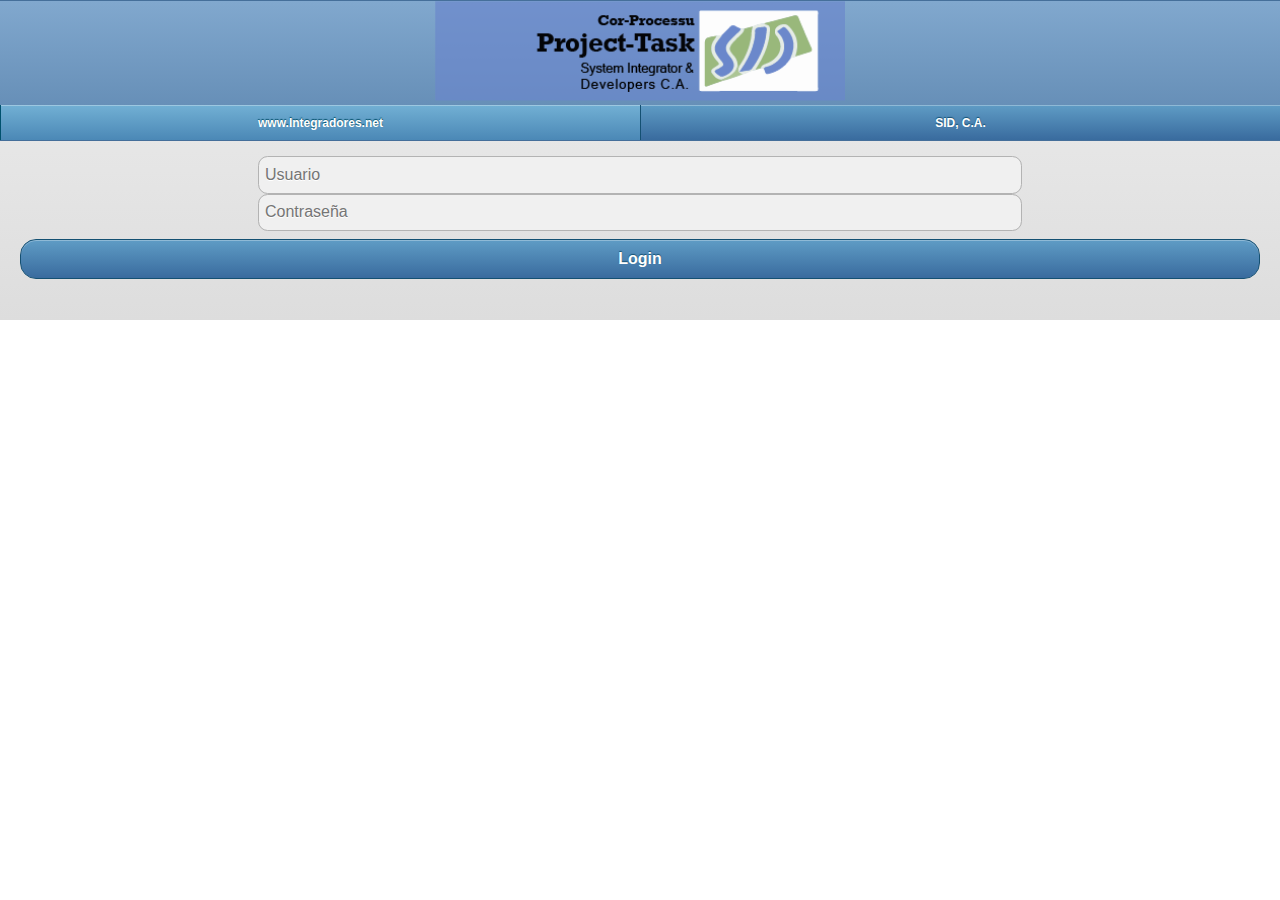
<file: index.html>
<!DOCTYPE HTML>
<html>
<head>
<meta charset="utf-8">
<title>Cor Processu Mobile</title>
<link href="ccs/jquery-mobile/jquery.mobile-1.0a3.min.css" rel="stylesheet" type="text/css">
<script src="ccs/jquery-mobile/jquery-1.5.min.js" type="text/javascript"></script>
<script src="ccs/jquery-mobile/interpretadorAjax.js" type="text/javascript"></script>
<script src="ccs/jquery-mobile/jquery.mobile-1.0a3.min.js" type="text/javascript"></script>
<script src="lib/funciones.js" type="text/javascript"></script>
</head>

<body>
<!-- Login -->
<div data-role="page" id="Login">
	<div data-role="header" align="center" data-theme="b">
		<!--<h1>Cor Processu Mobile</h1>-->
        <img src="images/SID_logo_Mobile.png" width="410" height="100"><div data-role="navbar" data-iconpos="top">
            <ul>
                <li data-theme="b"><a onClick="sid()" data-theme="b">www.Integradores.net</a></li>
                <li data-theme="b"><a onClick="sid()" data-theme="b">SID, C.A.</a></li>
             </ul>
        </div>
	</div>
  	<div data-role="content" align="center">
	  	<input type="text" name="login" id="login" value="" placeholder="Usuario"  />
      	<input type="password" name="password" id="password" value="" placeholder="Contraseña"/>
    	<a onClick="login()" data-role="button" data-theme="b">Login</a>
 	</div>
</div>
<!------- Login -->

<!-- Menu Principal -->
<div data-role="page" id="menu_principal">
	<div data-role="header" align="center" data-theme="b">
		<img src="images/SID_logo_Mobile.png" width="410" height="100">
        <div data-role="navbar" data-iconpos="top">
        	<ul>
            	<li><a onClick="sid()">SID, C.A.</a></li>
            	<li><a onClick="salir()">Salir</a></li>
         	</ul>
      	</div>
	</div>
	<div data-role="content">
    	<ul data-role="listview" data-split-icon="delete">
    	  <li data-role="list-divider" role="heading"><h3>Menú Principal</h3></li>
    	</ul>	
		<ul data-role="listview" id="opcionesMenu">
			<li><a onClick="redireccionar('ConsultaOSAbiertas.html')">Consulta Tareas</a></li>
            <!--<li><a onClick="redireccionar('IngresarOS.html')">Ingresar Tareas</a></li>-->
			<li><a onClick="redireccionar('ConsultaTimesheet.html')">TimeSheet</a></li>
            <li data-role="list-divider" role="heading"></li>
		</ul>		
	</div>
</div>
<!------- Menu Principal -->
</body>
</html>
</file>
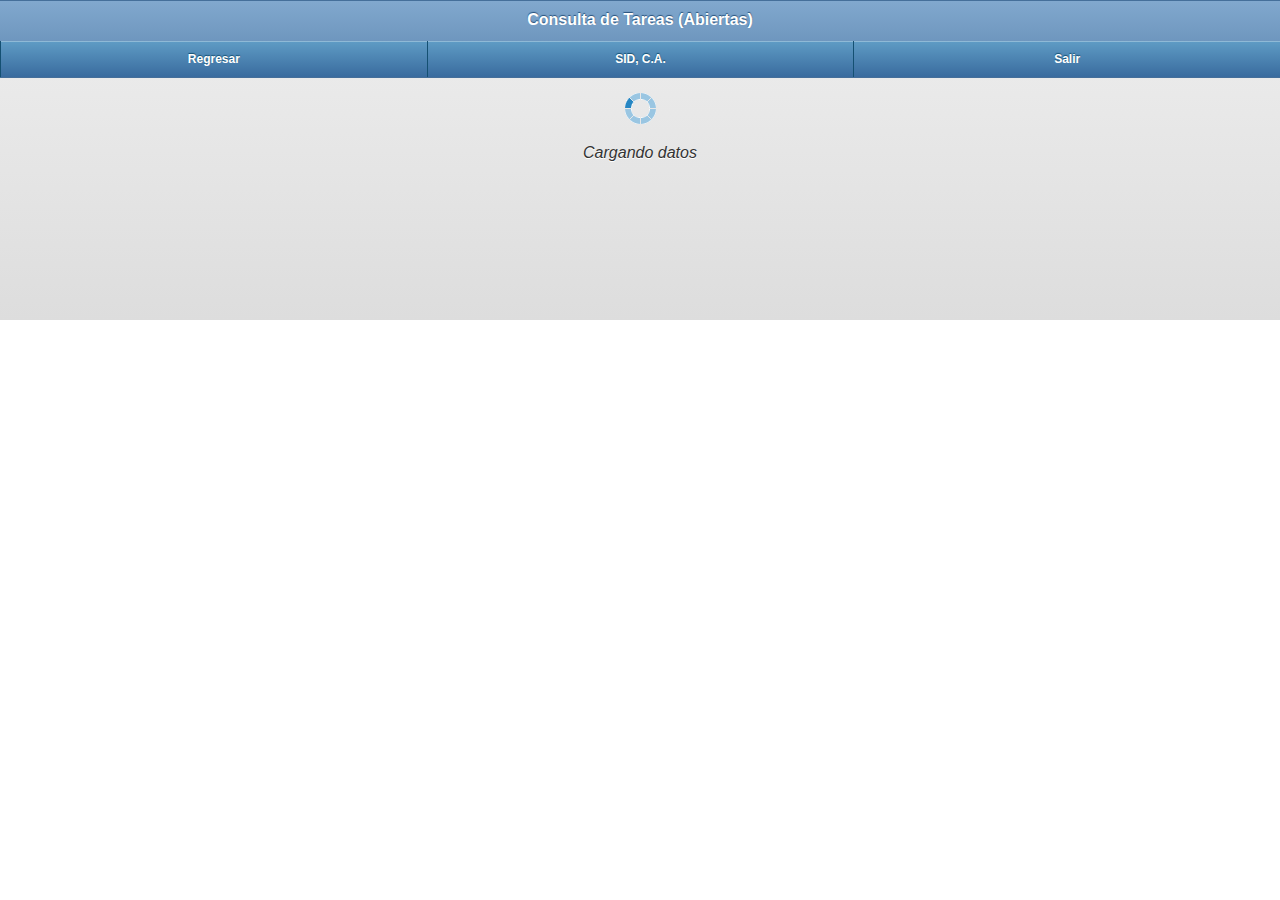
<file: ConsultaOSAbiertas.html>
<!DOCTYPE HTML>
<html>
<head>
<meta charset="utf-8">
<title>Cor Processu Mobile</title>
<link href="ccs/jquery-mobile/jquery.mobile-1.0a3.min.css" rel="stylesheet" type="text/css">
<script src="ccs/jquery-mobile/jquery-1.5.min.js" type="text/javascript"></script>
<script src="ccs/jquery-mobile/interpretadorAjax.js" type="text/javascript"></script>
<script src="ccs/jquery-mobile/jquery.mobile-1.0a3.min.js" type="text/javascript"></script>
<script src="lib/funciones.js" type="text/javascript"></script>
</head>

<body onLoad="cargarTareasAbiertas()">
<!-- Carga de datos -->
<div data-role="page" id="Login">
	<div data-role="header" data-theme="b">
		<h1>Consulta de Tareas (Abiertas)</h1>
        <div data-role="navbar" data-iconpos="top">
         <ul>
           	<li><a onClick="redireccionar('index.html\#menu_principal')">Regresar</a></li>
            <li><a onClick="sid()">SID, C.A.</a></li>
            <li><a onClick="salir()">Salir</a></li>
         </ul>
      </div>
	</div>
    <div data-role="content">
    	<center>
    		<img src="images/cargando.gif">	
	    	<p style="font-style:italic"> Cargando datos </p>
        </center>
    </div>
</div>
<!------- Carga de datos -->

<!-- Consulta O/S -->
<div data-role="page" id="consulta_os">
	<div data-role="header" data-theme="b">
		<h1>Consulta de Tareas (Abiertas)</h1>
        <div data-role="navbar" data-iconpos="top">
         <ul>
           	<li><a onClick="redireccionar('index.html\#menu_principal')">Regresar</a></li>
            <li><a onClick="sid()">SID, C.A.</a></li>
            <li><a onClick="salir()">Salir</a></li>
         </ul>
      </div>
	</div>
    <div data-role="content" id="listaOS">
      <div data-role="controlgroup"><a onClick="redireccionar('ConsultaOSHoy.html')" data-role="button" data-theme="b">Hoy</a><a onClick="redireccionar('ConsultaOSVencidas.html')" data-role="button" data-theme="b">Vencidas</a><a onClick="redireccionar('ConsultaOSAbiertas.html')" data-role="button" data-theme="b">Abiertas</a><a onClick="redireccionar('ConsultaOSCerradas.html')" data-role="button" data-theme="b">Cerradas</a></div>
	  <div id="tareas">
	  </div>
   </div>
</div>
<!------- Consulta O/S -->

</body>
</html>
</file>
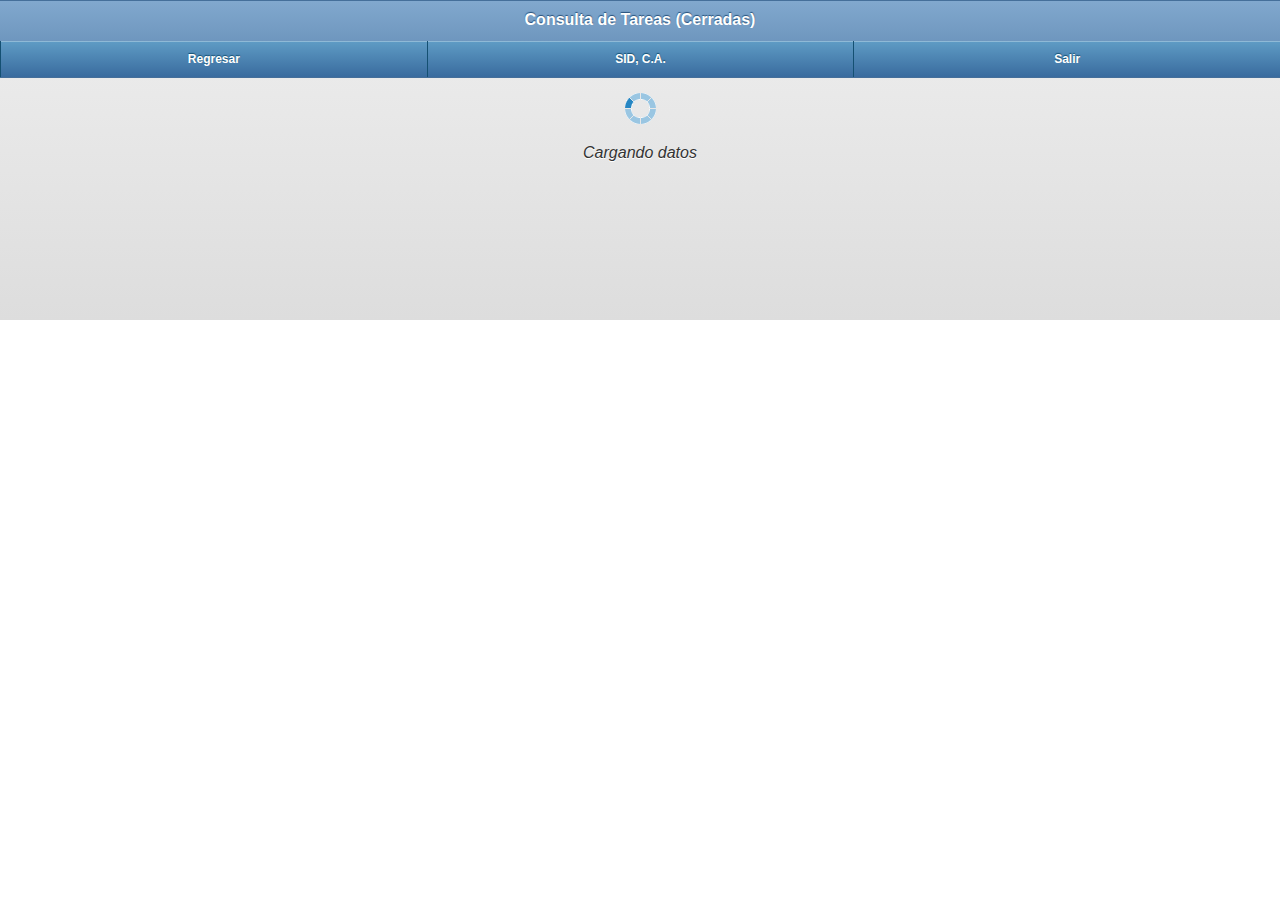
<file: ConsultaOSCerradas.html>
<!DOCTYPE HTML>
<html>
<head>
<meta charset="utf-8">
<title>Cor Processu Mobile</title>
<link href="ccs/jquery-mobile/jquery.mobile-1.0a3.min.css" rel="stylesheet" type="text/css">
<script src="ccs/jquery-mobile/jquery-1.5.min.js" type="text/javascript"></script>
<script src="ccs/jquery-mobile/interpretadorAjax.js" type="text/javascript"></script>
<script src="ccs/jquery-mobile/jquery.mobile-1.0a3.min.js" type="text/javascript"></script>
<script src="lib/funciones.js" type="text/javascript"></script>
</head>

<body onLoad="cargarTareasCerradas()">
<!-- Carga de datos -->
<div data-role="page" id="Login">
	<div data-role="header" data-theme="b">
		<h1>Consulta de Tareas (Cerradas)</h1>
        <div data-role="navbar" data-iconpos="top">
         <ul>
           	<li><a onClick="redireccionar('index.html\#menu_principal')">Regresar</a></li>
            <li><a onClick="sid()">SID, C.A.</a></li>
            <li><a onClick="salir()">Salir</a></li>
         </ul>
      </div>
	</div>
    <div data-role="content">
    	<center>
    		<img src="images/cargando.gif">	
	    	<p style="font-style:italic"> Cargando datos </p>
        </center>
    </div>
</div>
<!------- Carga de datos -->

<!-- Consulta O/S -->
<div data-role="page" id="consulta_os">
	<div data-role="header" data-theme="b">
		<h1>Consulta de Tareas (Cerradas)</h1>
        <div data-role="navbar" data-iconpos="top">
         <ul>
           	<li><a onClick="redireccionar('index.html\#menu_principal')">Regresar</a></li>
            <li><a onClick="sid()">SID, C.A.</a></li>
            <li><a onClick="salir()">Salir</a></li>
         </ul>
      </div>
	</div>
    <div data-role="content" id="listaOS">
      <div data-role="controlgroup"><a onClick="redireccionar('ConsultaOSHoy.html')" data-role="button" data-theme="b">Hoy</a><a onClick="redireccionar('ConsultaOSVencidas.html')" data-role="button" data-theme="b">Vencidas</a><a onClick="redireccionar('ConsultaOSAbiertas.html')" data-role="button" data-theme="b">Abiertas</a><a onClick="redireccionar('ConsultaOSCerradas.html')" data-role="button" data-theme="b">Cerradas</a></div>
	  <div id="tareas">
	  </div>
   </div>
</div>
<!------- Consulta O/S -->

</body>
</html>
</file>
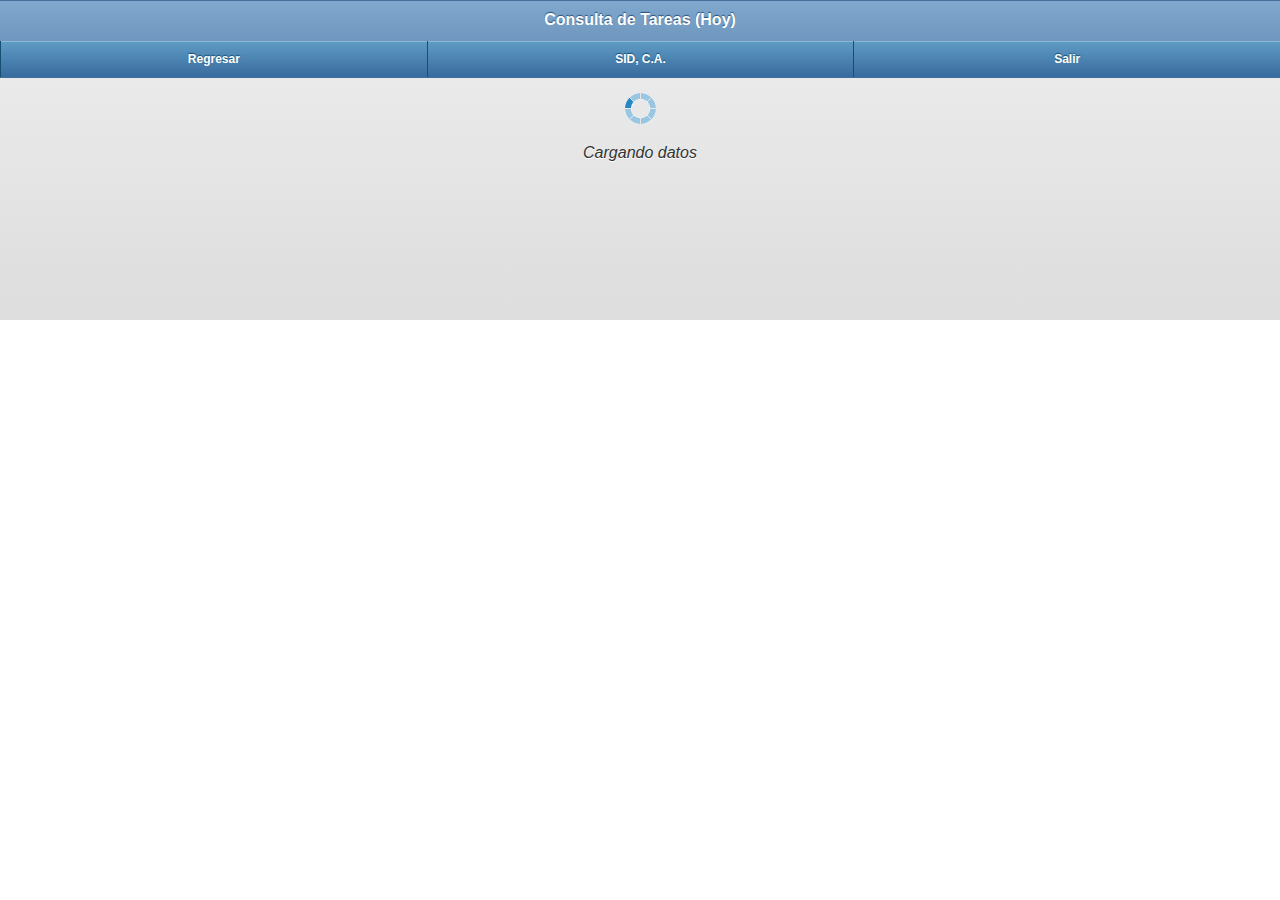
<file: ConsultaOSHoy.html>
<!DOCTYPE HTML>
<html>
<head>
<meta charset="utf-8">
<title>Cor Processu Mobile</title>
<link href="ccs/jquery-mobile/jquery.mobile-1.0a3.min.css" rel="stylesheet" type="text/css">
<script src="ccs/jquery-mobile/jquery-1.5.min.js" type="text/javascript"></script>
<script src="ccs/jquery-mobile/interpretadorAjax.js" type="text/javascript"></script>
<script src="ccs/jquery-mobile/jquery.mobile-1.0a3.min.js" type="text/javascript"></script>
<script src="lib/funciones.js" type="text/javascript"></script>
</head>

<body onLoad="cargarTareasHoy()">
<!-- Carga de datos -->
<div data-role="page" id="Login">
	<div data-role="header" data-theme="b">
		<h1>Consulta de Tareas (Hoy)</h1>
        <div data-role="navbar" data-iconpos="top">
         <ul>
           	<li><a onClick="redireccionar('index.html\#menu_principal')">Regresar</a></li>
            <li><a onClick="sid()">SID, C.A.</a></li>
            <li><a onClick="salir()">Salir</a></li>
         </ul>
      </div>
	</div>
    <div data-role="content">
    	<center>
    		<img src="images/cargando.gif">	
	    	<p style="font-style:italic"> Cargando datos </p>
        </center>
    </div>
</div>
<!------- Carga de datos -->

<!-- Consulta O/S -->
<div data-role="page" id="consulta_os">
	<div data-role="header" data-theme="b">
		<h1>Consulta de Tareas (Hoy)</h1>
        <div data-role="navbar" data-iconpos="top">
         <ul>
           	<li><a onClick="redireccionar('index.html\#menu_principal')">Regresar</a></li>
            <li><a onClick="sid()">SID, C.A.</a></li>
            <li><a onClick="salir()">Salir</a></li>
         </ul>
      </div>
	</div>
    <div data-role="content" id="listaOS">
      <div data-role="controlgroup"><a onClick="redireccionar('ConsultaOSHoy.html')" data-role="button" data-theme="b">Hoy</a><a onClick="redireccionar('ConsultaOSVencidas.html')" data-role="button" data-theme="b">Vencidas</a><a onClick="redireccionar('ConsultaOSAbiertas.html')" data-role="button" data-theme="b">Abiertas</a><a onClick="redireccionar('ConsultaOSCerradas.html')" data-role="button" data-theme="b">Cerradas</a></div>
	  <div id="tareas">
	  </div>
   </div>
</div>
<!------- Consulta O/S -->
</body>
</html>
</file>
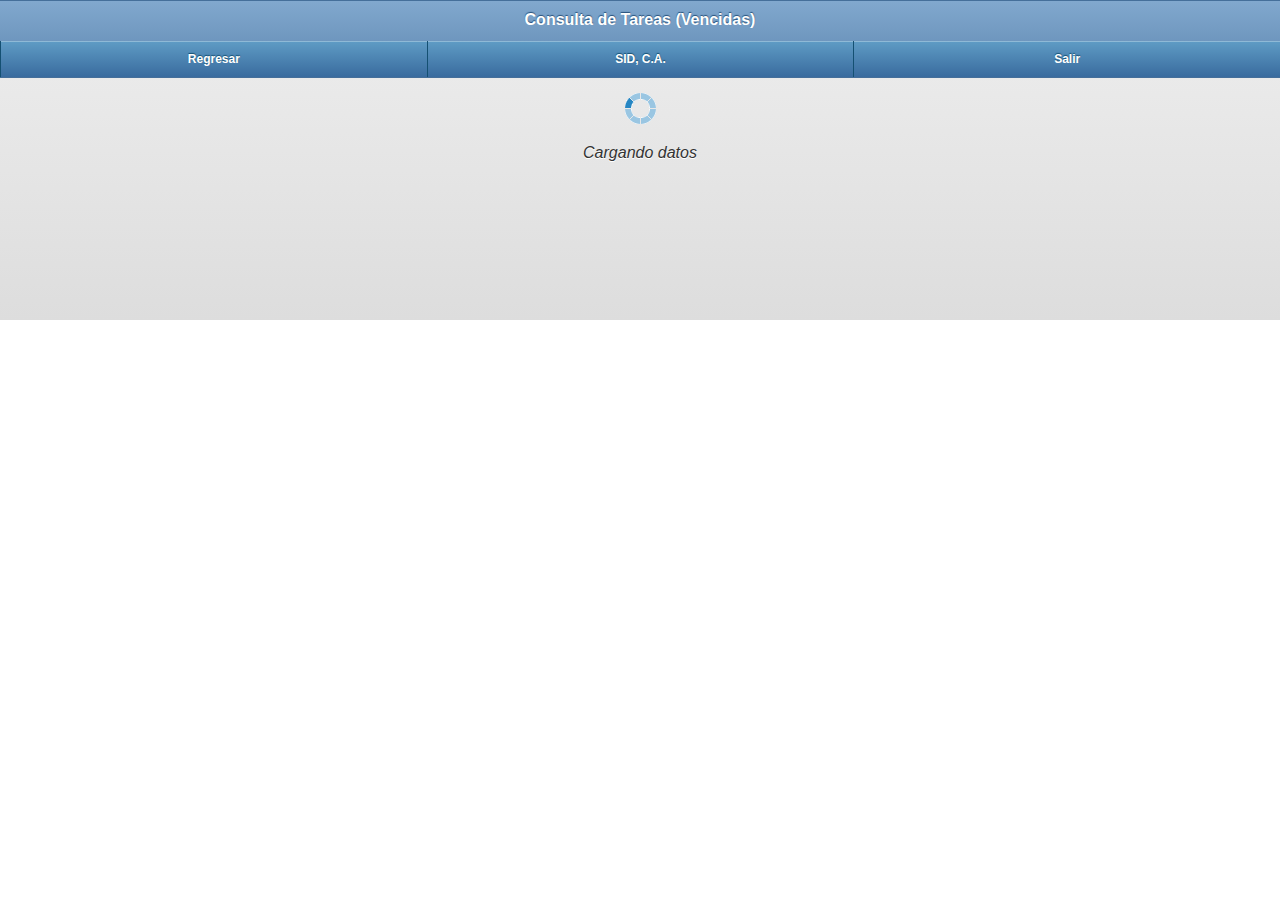
<file: ConsultaOSVencidas.html>
<!DOCTYPE HTML>
<html>
<head>
<meta charset="utf-8">
<title>Cor Processu Mobile</title>
<link href="ccs/jquery-mobile/jquery.mobile-1.0a3.min.css" rel="stylesheet" type="text/css">
<script src="ccs/jquery-mobile/jquery-1.5.min.js" type="text/javascript"></script>
<script src="ccs/jquery-mobile/interpretadorAjax.js" type="text/javascript"></script>
<script src="ccs/jquery-mobile/jquery.mobile-1.0a3.min.js" type="text/javascript"></script>
<script src="lib/funciones.js" type="text/javascript"></script>
</head>

<body onLoad="cargarTareasVencidas()">
<!-- Carga de datos -->
<div data-role="page" id="Login">
	<div data-role="header" data-theme="b">
		<h1>Consulta de Tareas (Vencidas)</h1>
        <div data-role="navbar" data-iconpos="top">
         <ul>
           	<li><a onClick="redireccionar('index.html\#menu_principal')">Regresar</a></li>
            <li><a onClick="sid()">SID, C.A.</a></li>
            <li><a onClick="salir()">Salir</a></li>
         </ul>
      </div>
	</div>
    <div data-role="content">
    	<center>
    		<img src="images/cargando.gif">	
	    	<p style="font-style:italic"> Cargando datos </p>
        </center>
    </div>
</div>
<!------- Carga de datos -->

<!-- Consulta O/S -->
<div data-role="page" id="consulta_os">
	<div data-role="header" data-theme="b">
		<h1>Consulta de Tareas (Vencidas)</h1>
        <div data-role="navbar" data-iconpos="top">
         <ul>
           	<li><a onClick="redireccionar('index.html\#menu_principal')">Regresar</a></li>
            <li><a onClick="sid()">SID, C.A.</a></li>
            <li><a onClick="salir()">Salir</a></li>
         </ul>
      </div>
	</div>
    <div data-role="content" id="listaOS">
      <div data-role="controlgroup"><a onClick="redireccionar('ConsultaOSHoy.html')" data-role="button" data-theme="b">Hoy</a><a onClick="redireccionar('ConsultaOSVencidas.html')" data-role="button" data-theme="b">Vencidas</a><a onClick="redireccionar('ConsultaOSAbiertas.html')" data-role="button" data-theme="b">Abiertas</a><a onClick="redireccionar('ConsultaOSCerradas.html')" data-role="button" data-theme="b">Cerradas</a></div>
	  <div id="tareas">
	  </div>
   </div>
</div>
<!------- Consulta O/S -->

</body>
</html>
</file>
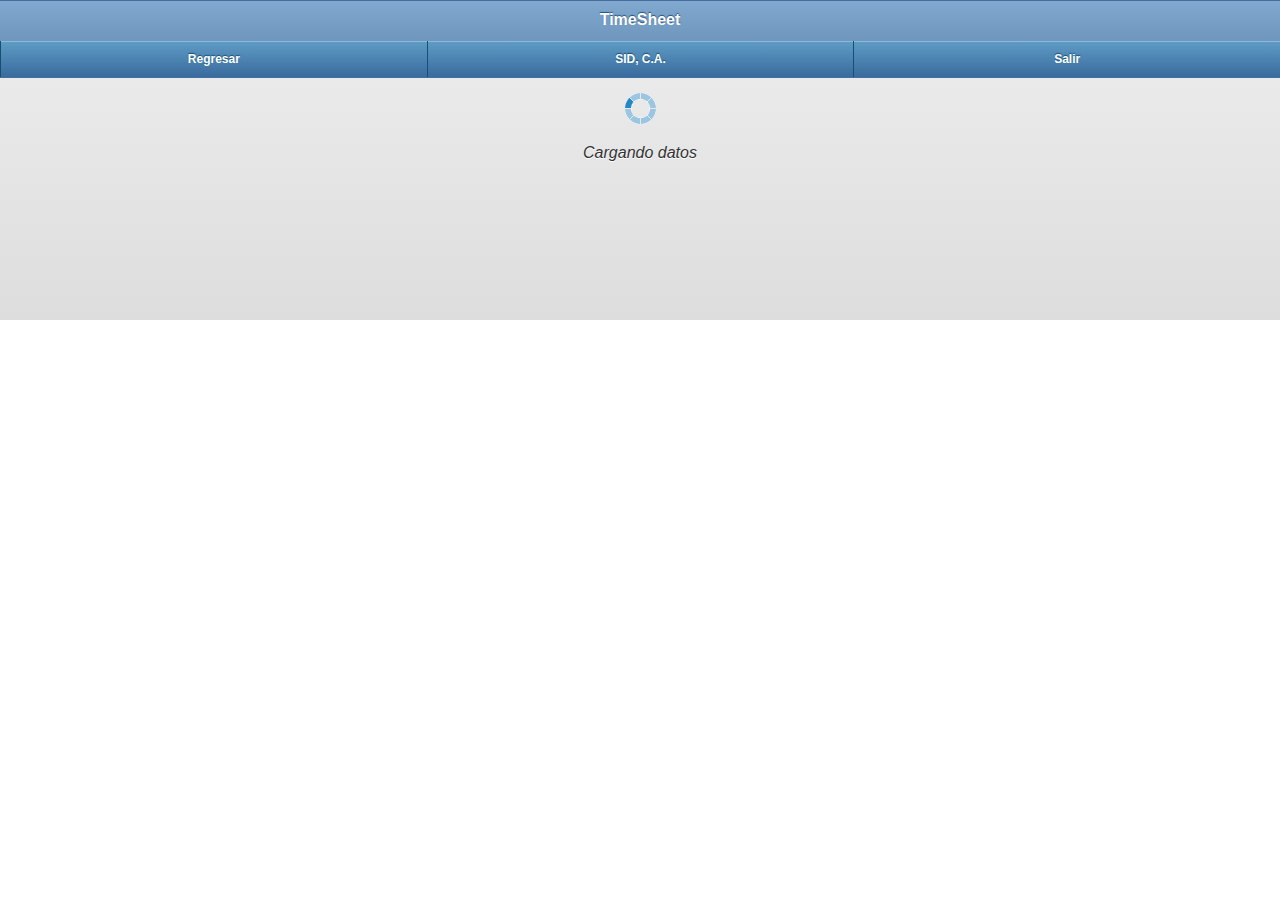
<file: ConsultaTimesheet.html>
<!DOCTYPE HTML>
<html>
<head>
<meta charset="utf-8">
<title>Cor Processu Mobile</title>
<link href="ccs/jquery-mobile/jquery.mobile-1.0a3.min.css" rel="stylesheet" type="text/css">
<script src="ccs/jquery-mobile/jquery-1.5.min.js" type="text/javascript"></script>
<script src="ccs/jquery-mobile/interpretadorAjax.js" type="text/javascript"></script>
<script src="ccs/jquery-mobile/jquery.mobile-1.0a3.min.js" type="text/javascript"></script>
<script src="lib/funciones.js" type="text/javascript"></script>
</head>

<body onLoad="cargarTareasTS()">
<!-- Carga de datos -->
<div data-role="page" id="Login">
	<div data-role="header" data-theme="b">
		<h1>TimeSheet</h1>
        <div data-role="navbar" data-iconpos="top">
         <ul>
           	<li><a onClick="redireccionar('index.html\#menu_principal')">Regresar</a></li>
            <li><a onClick="sid()">SID, C.A.</a></li>
            <li><a onClick="salir()">Salir</a></li>
         </ul>
      </div>
	</div>
    <div data-role="content">
    	<center>
    		<img src="images/cargando.gif">	
	    	<p style="font-style:italic"> Cargando datos </p>
        </center>
    </div>
</div>
<!------- Carga de datos -->

<!-- TimeSheet -->
<div data-role="page" id="timeSheet">
	<div data-role="header" data-theme="b">
		<h1>TimeSheet</h1>
        <div data-role="navbar" data-iconpos="top">
         <ul>
           	<li><a onClick="redireccionar('index.html\#menu_principal')">Regresar</a></li>
            <li><a onClick="sid()">SID, C.A.</a></li>
            <li><a onClick="salir()">Salir</a></li>
         </ul>
      </div>
	</div>
	<div data-role="content" id="Empresa" aling="center">	
		<div id="timesheet">
	    </div>
	</div>
</div>
<!------- TimeSheet -->

</body>
</html>
</file>
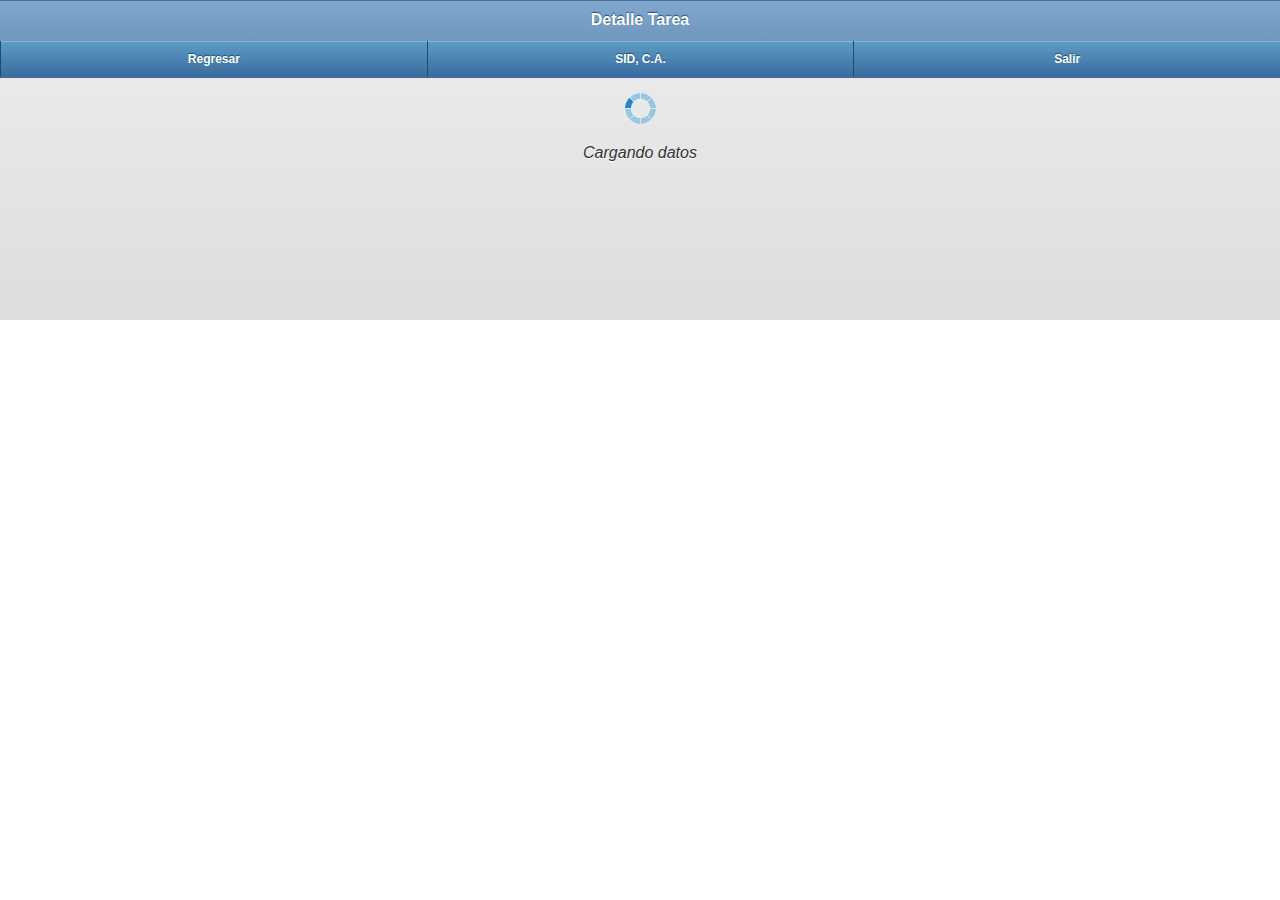
<file: DetalleTarea.html>
<!DOCTYPE HTML>
<html>
<head>
<meta charset="utf-8">
<title>Cor Processu Mobile</title>
<link href="ccs/jquery-mobile/jquery.mobile-1.0a3.min.css" rel="stylesheet" type="text/css">
<script src="ccs/jquery-mobile/jquery-1.5.min.js" type="text/javascript"></script>
<script src="ccs/jquery-mobile/interpretadorAjax.js" type="text/javascript"></script>
<script src="ccs/jquery-mobile/jquery.mobile-1.0a3.min.js" type="text/javascript"></script>
<script src="lib/funciones.js" type="text/javascript"></script>
</head>

<body onLoad="cargarDetallesTarea()">
<!-- Carga de datos -->
<div data-role="page" id="carga_datos">
	<div data-role="header" data-theme="b" id="headertarea1">
		<h1>Detalle Tarea</h1>
        <div data-role="navbar" data-iconpos="top">
         <ul>
           	<li><a onClick="redireccionar('ConsultaOSAbiertas.html')">Regresar</a></li>
            <li><a onClick="sid()">SID, C.A.</a></li>
            <li><a onClick="salir()">Salir</a></li>
         </ul>
      </div>
	</div>
    <div data-role="content">
    	<center>
    		<img src="images/cargando.gif">	
	    	<p style="font-style:italic"> Cargando datos </p>
        </center>
    </div>
</div>
<!------- Carga de datos -->

<!-- Detalle Tarea -->
<div data-role="page" id="detalle_tarea">
 <div data-role="header" data-theme="b" id="headertarea2">
	</div>
    <div data-role="navbar" data-iconpos="top">
         <ul>
           	<li><a onClick="redireccionar('ConsultaOSAbiertas.html')" data-theme="b">Regresar</a></li>
            <li><a onClick="sid()" data-theme="b">SID, C.A.</a></li>
            <li><a onClick="salir()" data-theme="b">Salir</a></li>
         </ul>
      </div>
  <div data-role="content" id="detalleTarea"> 
  </div>
</div>

<!------- Detalle Tarea -->
</body>
</html>
</file>
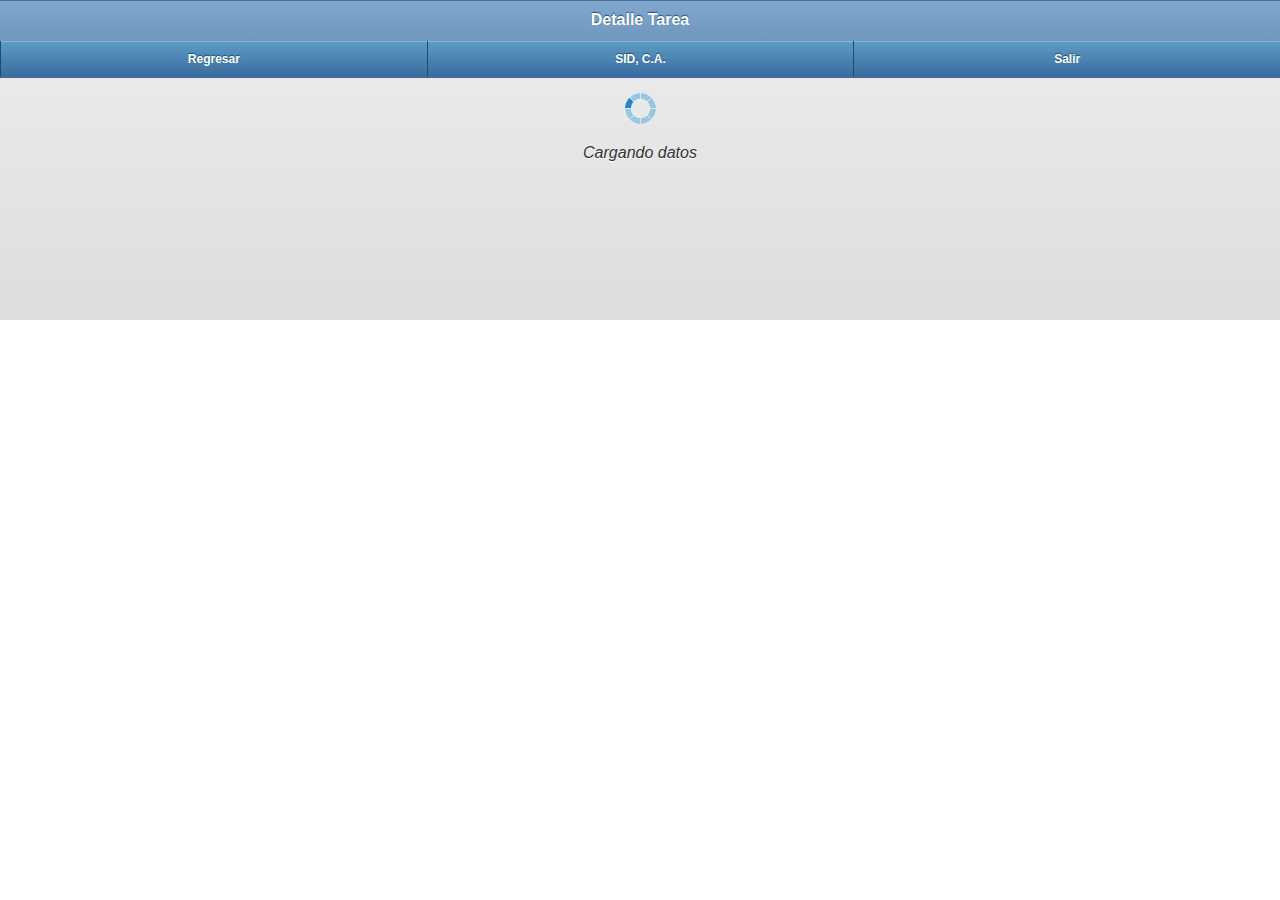
<file: DetalleTareaTS.html>
<!DOCTYPE HTML>
<html>
<head>
<meta charset="utf-8">
<title>Cor Processu Mobile</title>
<link href="ccs/jquery-mobile/jquery.mobile-1.0a3.min.css" rel="stylesheet" type="text/css">
<script src="ccs/jquery-mobile/jquery-1.5.min.js" type="text/javascript"></script>
<script src="ccs/jquery-mobile/interpretadorAjax.js" type="text/javascript"></script>
<script src="ccs/jquery-mobile/jquery.mobile-1.0a3.min.js" type="text/javascript"></script>
<script src="lib/funciones.js" type="text/javascript"></script>
</head>

<body onLoad="cargarDetallesTareaTS()">
<!-- Carga de datos -->
<div data-role="page" id="carga_datos">
	<div data-role="header" data-theme="b" id="headertarea1">
		<h1>Detalle Tarea</h1>
        <div data-role="navbar" data-iconpos="top">
         <ul>
           	<li><a onClick="redireccionar('ConsultaTimesheet.html')">Regresar</a></li>
            <li><a onClick="sid()">SID, C.A.</a></li>
            <li><a onClick="salir()">Salir</a></li>
         </ul>
      </div>
	</div>
    <div data-role="content">
    	<center>
    		<img src="images/cargando.gif">	
	    	<p style="font-style:italic"> Cargando datos </p>
        </center>
    </div>
</div>
<!------- Carga de datos -->

<!-- Detalle Tarea -->
<div data-role="page" id="detalle_tarea">
 <div data-role="header" data-theme="b" id="headertarea2">
	</div>
    <div data-role="navbar" data-iconpos="top">
         <ul>
           	<li><a onClick="redireccionar('ConsultaTimesheet.html')" data-theme="b">Regresar</a></li>
            <li><a onClick="sid()" data-theme="b">SID, C.A.</a></li>
            <li><a onClick="salir()" data-theme="b">Salir</a></li>
         </ul>
      </div>
  <div data-role="content" id="detalleTarea"> 
  </div>
</div>

<!------- Detalle Tarea -->
</body>
</html>
</file>
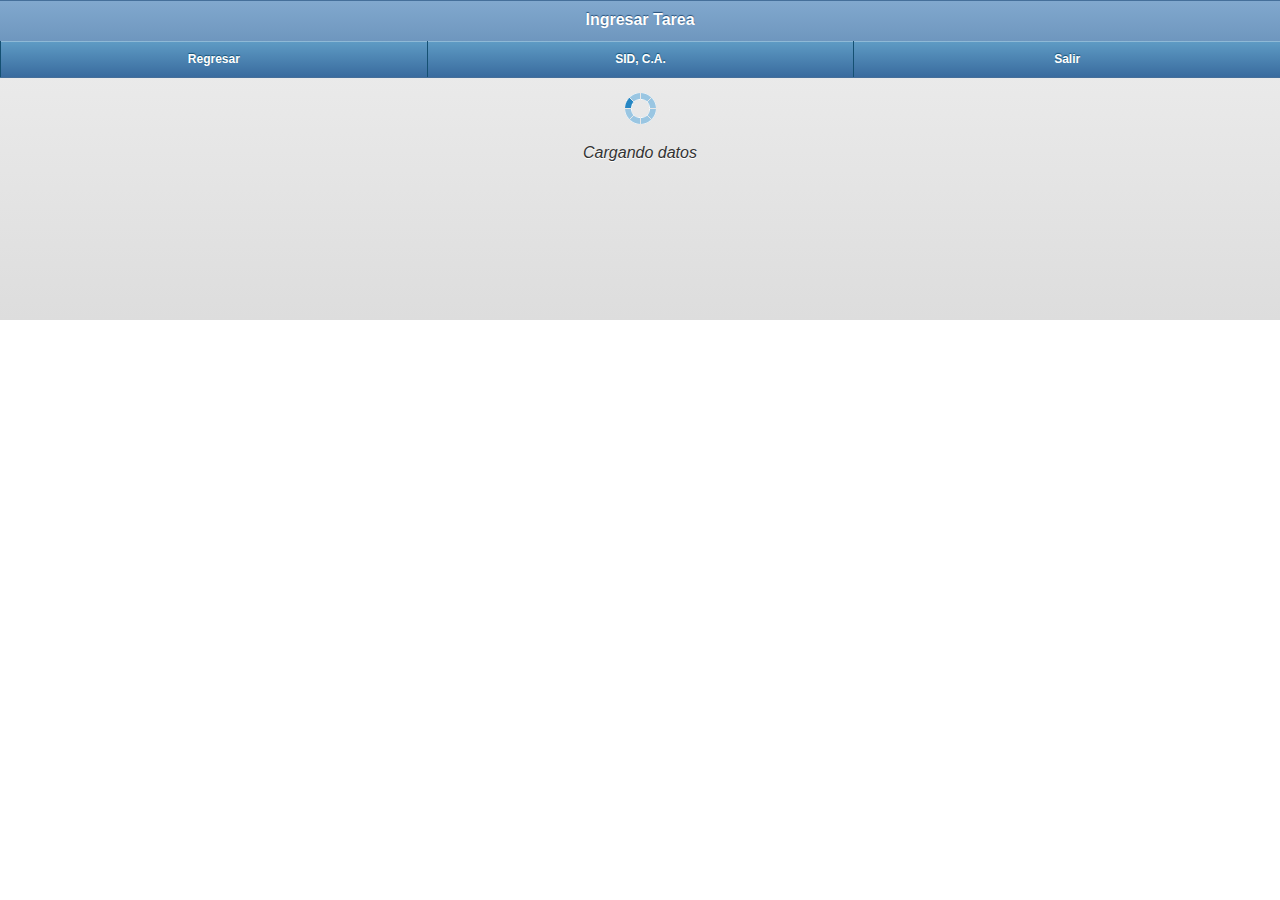
<file: IngresarOS.html>
<!DOCTYPE HTML>
<html>
<head>
<meta charset="utf-8">
<title>Cor Processu Mobile</title>
<link href="ccs/jquery-mobile/jquery.mobile-1.0a3.min.css" rel="stylesheet" type="text/css">
<script src="ccs/jquery-mobile/jquery-1.5.min.js" type="text/javascript"></script>
<script src="ccs/jquery-mobile/interpretadorAjax.js" type="text/javascript"></script>
<script src="ccs/jquery-mobile/jquery.mobile-1.0a3.min.js" type="text/javascript"></script>
<script src="lib/funciones.js" type="text/javascript"></script>
</head>

<body onLoad="preingresarTarea()">
<!-- Carga de datos -->
<div data-role="page" id="carga_datos">
	<div data-role="header" data-theme="b">
		<h1>Ingresar Tarea</h1>
        <div data-role="navbar" data-iconpos="top">
         <ul>
           	<li><a onClick="redireccionar('index.html\#menu_principal')">Regresar</a></li>
            <li><a onClick="sid()">SID, C.A.</a></li>
            <li><a onClick="salir()">Salir</a></li>
         </ul>
      </div>
	</div>
    <div data-role="content">
    	<center>
    		<img src="images/cargando.gif">	
	    	<p style="font-style:italic"> Cargando datos </p>
	    	<div data-role="fieldcontain">
    	  </div>
        </center>
    </div>
</div>
<!------- Carga de datos -->

<div data-role="page" id="ingresar_t">
	<div data-role="header" data-theme="b" id="headertarea2">
    	<h1>Ingresar Tarea</h1>
        <div data-role="navbar" data-iconpos="top">
         <ul>
           	<li><a onClick="redireccionar('index.html\#menu_principal')">Regresar</a></li>
            <li><a onClick="sid()">SID, C.A.</a></li>
            <li><a onClick="salir()">Salir</a></li>
         </ul>
      </div>
    </div>
  	<form id="frm_ingresar_Tarea">
		<div data-role="content" id="ingresarTarea">
        	<div id="ingresar_tarea">
            </div>
   	  	</div>
    </form>
</div>

</body>
</html>
</file>
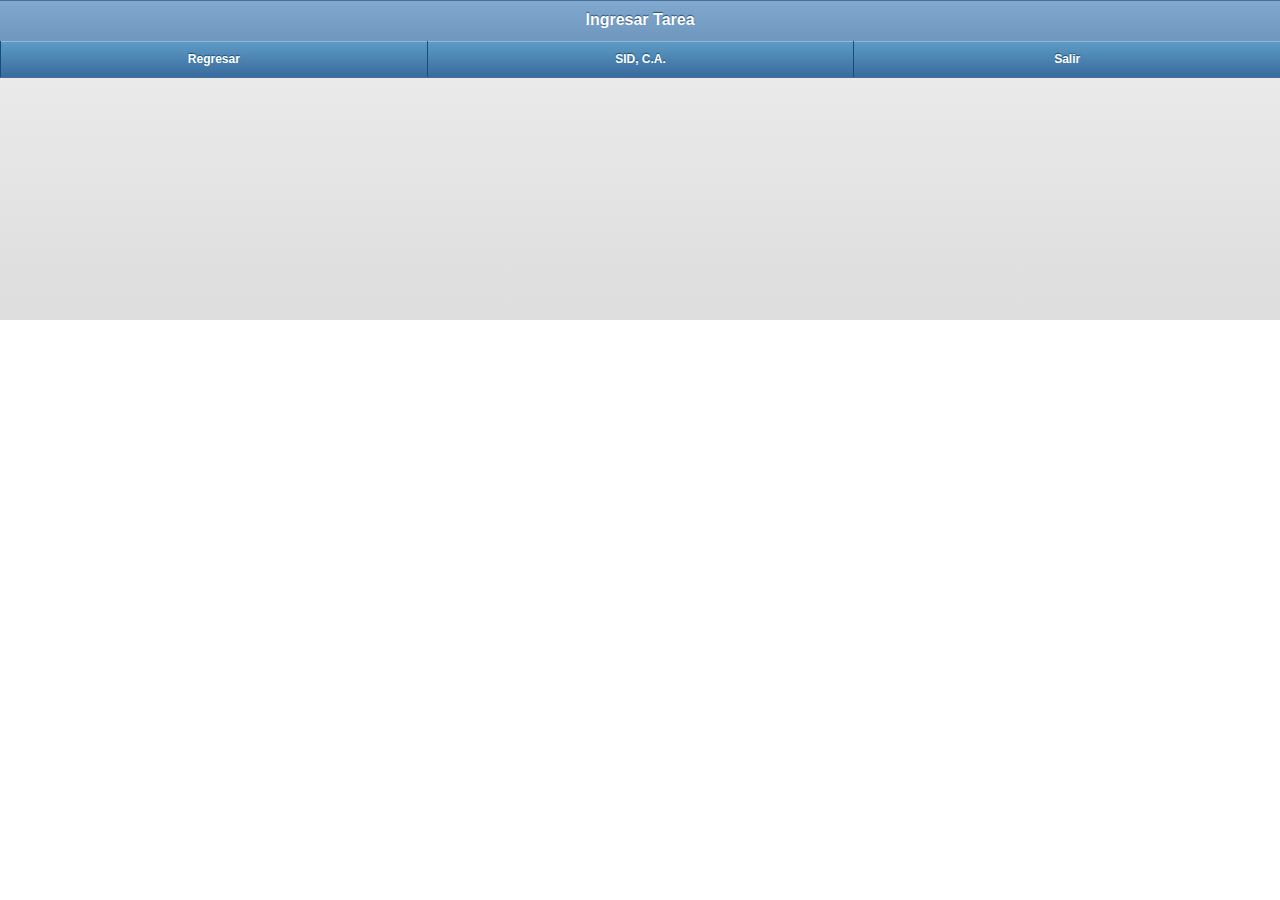
<file: IngresarOSContacto.html>
<!DOCTYPE HTML>
<html>
<head>
<meta charset="utf-8">
<title>Cor Processu Mobile</title>
<link href="ccs/jquery-mobile/jquery.mobile-1.0a3.min.css" rel="stylesheet" type="text/css">
<script src="ccs/jquery-mobile/jquery-1.5.min.js" type="text/javascript"></script>
<script src="ccs/jquery-mobile/interpretadorAjax.js" type="text/javascript"></script>
<script src="ccs/jquery-mobile/jquery.mobile-1.0a3.min.js" type="text/javascript"></script>
<script src="lib/funciones.js" type="text/javascript"></script>
</head>

<body onLoad="recargarCboContacto()">
<!-- Carga de datos -->
<div data-role="page" id="carga_datos">
	<div data-role="header" data-theme="b">
		<h1>Ingresar Tarea</h1>
        <div data-role="navbar" data-iconpos="top">
         <ul>
           	<li><a onClick="redireccionar('index.html\#menu_principal')">Regresar</a></li>
            <li><a onClick="sid()">SID, C.A.</a></li>
            <li><a onClick="salir()">Salir</a></li>
         </ul>
      </div>
	</div>
    <div data-role="content">
    	<center>
    		<img src="images/cargando.gif">	
	    	<p style="font-style:italic"> Cargando datos </p>
	    	<div data-role="fieldcontain">
    	  </div>
        </center>
    </div>
</div>
<!------- Carga de datos -->

<div data-role="page" id="ingresar_t">
	<div data-role="header" data-theme="b" id="headertarea2">
    	<h1>Ingresar Tarea</h1>
        <div data-role="navbar" data-iconpos="top">
         <ul>
           	<li><a onClick="redireccionar('index.html\#menu_principal')">Regresar</a></li>
            <li><a onClick="sid()">SID, C.A.</a></li>
            <li><a onClick="salir()">Salir</a></li>
         </ul>
      </div>
    </div>
  	<form id="frm_ingresar_Tarea">
		<div data-role="content" id="ingresarTarea">
        	<div id="ingresar_tarea">
            </div>
   	  	</div>
    </form>
</div>

</body>
</html>
</file>
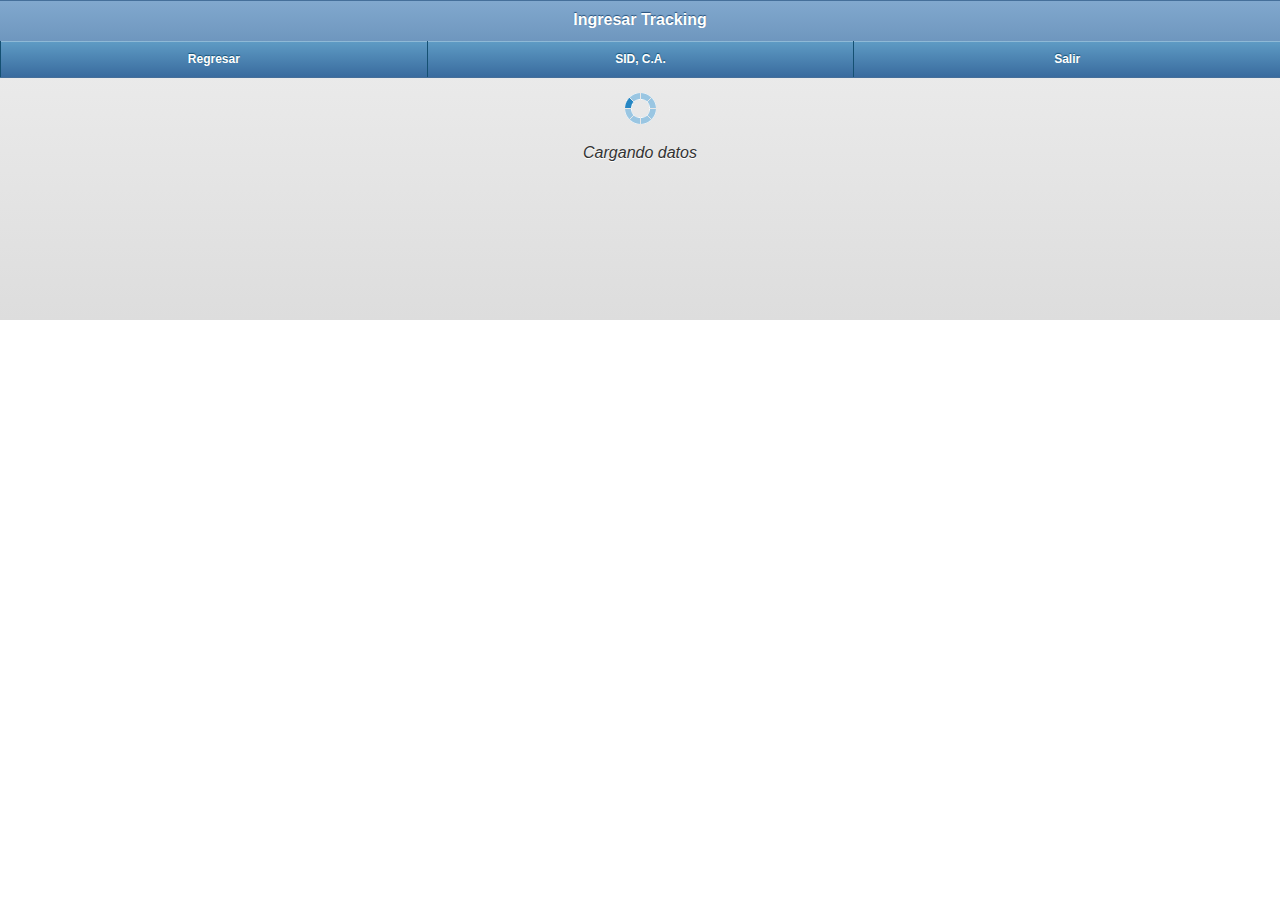
<file: IngresarTracking.html>
<!DOCTYPE HTML>
<html>
<head>
<meta charset="utf-8">
<title>Cor Processu Mobile</title>
<link href="ccs/jquery-mobile/jquery.mobile-1.0a3.min.css" rel="stylesheet" type="text/css">
<script src="ccs/jquery-mobile/jquery-1.5.min.js" type="text/javascript"></script>
<script src="ccs/jquery-mobile/interpretadorAjax.js" type="text/javascript"></script>
<script src="ccs/jquery-mobile/jquery.mobile-1.0a3.min.js" type="text/javascript"></script>
<script src="lib/funciones.js" type="text/javascript"></script>
</head>

<body onLoad="ingresarTrack()">
<!-- Carga de datos -->
<div data-role="page" id="Login">
	<div data-role="header" data-theme="b">
		<h1>Ingresar Tracking</h1>
        <div data-role="navbar" data-iconpos="top">
         <ul>
           	<li><a onClick="redireccionar('DetalleTarea.html')">Regresar</a></li>
            <li><a onClick="sid()">SID, C.A.</a></li>
            <li><a onClick="salir()">Salir</a></li>
         </ul>
      </div>
	</div>
    <div data-role="content">
    	<center>
    		<img src="images/cargando.gif">	
	    	<p style="font-style:italic"> Cargando datos </p>
	    	<div data-role="fieldcontain">
    	  </div>
        </center>
    </div>
</div>
<!------- Carga de datos -->

<div data-role="page" id="ingresar">
	<div data-role="header" data-theme="b" id="headertarea2"></div>
    <div data-role="navbar" data-iconpos="top">
         <ul>
           	<li><a onClick="redireccionar('DetalleTarea.html')" data-theme="b">Regresar</a></li>
            <li><a onClick="sid()" data-theme="b">SID, C.A.</a></li>
            <li><a onClick="salir()" data-theme="b">Salir</a></li>
         </ul>
      </div>
  	<form id="frm_ingresar_OS">
		<div data-role="content" id="ingresarOSC">
        	<div id="images_ingresar">
            </div>
   	  	</div>
    </form>
</div>

</body>
</html>
</file>
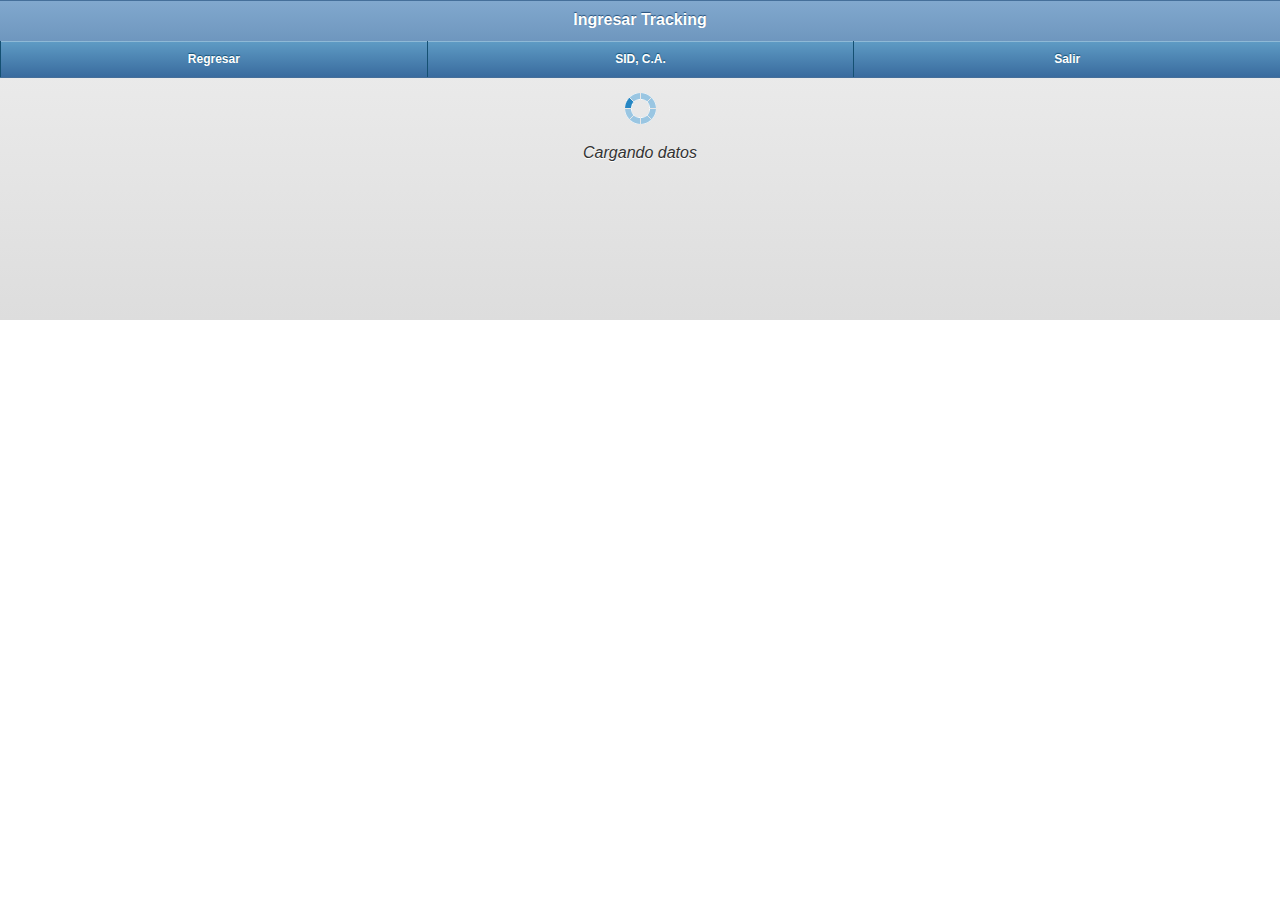
<file: IngresarTrackingTS.html>
<!DOCTYPE HTML>
<html>
<head>
<meta charset="utf-8">
<title>Cor Processu Mobile</title>
<link href="ccs/jquery-mobile/jquery.mobile-1.0a3.min.css" rel="stylesheet" type="text/css">
<script src="ccs/jquery-mobile/jquery-1.5.min.js" type="text/javascript"></script>
<script src="ccs/jquery-mobile/interpretadorAjax.js" type="text/javascript"></script>
<script src="ccs/jquery-mobile/jquery.mobile-1.0a3.min.js" type="text/javascript"></script>
<script src="lib/funciones.js" type="text/javascript"></script>
</head>

<body onLoad="ingresarTrackTS()">
<!-- Carga de datos -->
<div data-role="page" id="Login">
	<div data-role="header" data-theme="b">
		<h1>Ingresar Tracking</h1>
        <div data-role="navbar" data-iconpos="top">
         <ul>
           	<li><a onClick="redireccionar('DetalleTareaTS.html')">Regresar</a></li>
            <li><a onClick="sid()">SID, C.A.</a></li>
            <li><a onClick="salir()">Salir</a></li>
         </ul>
      </div>
	</div>
    <div data-role="content">
    	<center>
    		<img src="images/cargando.gif">	
	    	<p style="font-style:italic"> Cargando datos </p>
	    	<div data-role="fieldcontain">
    	  </div>
        </center>
    </div>
</div>
<!------- Carga de datos -->

<div data-role="page" id="ingresar">
	<div data-role="header" data-theme="b" id="headertarea2"></div>
    <div data-role="navbar" data-iconpos="top">
         <ul>
           	<li><a onClick="redireccionar('DetalleTareaTS.html')" data-theme="b">Regresar</a></li>
            <li><a onClick="sid()" data-theme="b">SID, C.A.</a></li>
            <li><a onClick="salir()" data-theme="b">Salir</a></li>
         </ul>
      </div>
  	<form id="frm_ingresar_OS">
		<div data-role="content" id="ingresarOSC">
        	<div id="images_ingresar">
            </div>
   	  	</div>
    </form>
</div>

</body>
</html>
</file>
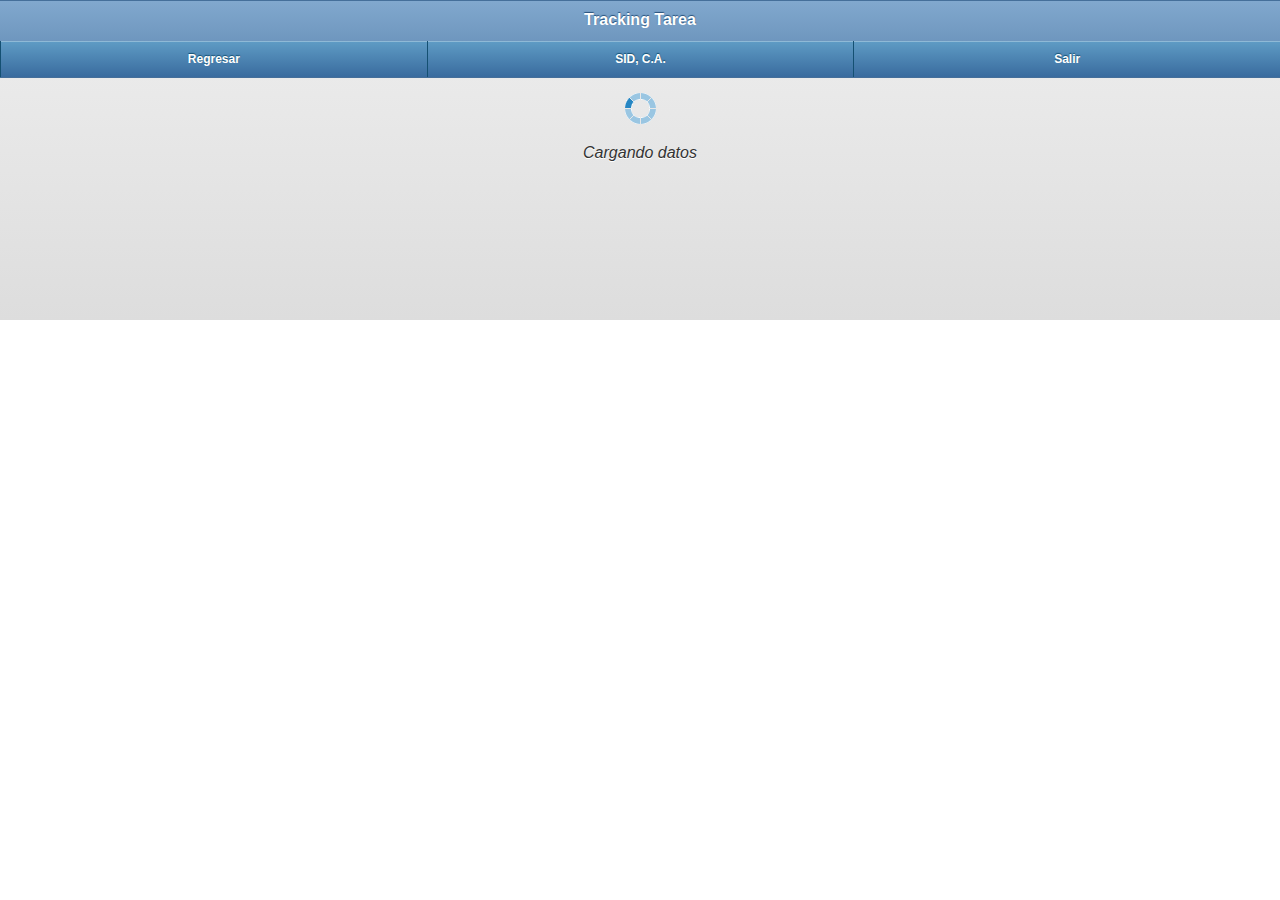
<file: TrkTarea.html>
<!DOCTYPE HTML>
<html>
<head>
<meta charset="utf-8">
<title>Cor Processu Mobile</title>
<link href="ccs/jquery-mobile/jquery.mobile-1.0a3.min.css" rel="stylesheet" type="text/css">
<script src="ccs/jquery-mobile/jquery-1.5.min.js" type="text/javascript"></script>
<script src="ccs/jquery-mobile/interpretadorAjax.js" type="text/javascript"></script>
<script src="ccs/jquery-mobile/jquery.mobile-1.0a3.min.js" type="text/javascript"></script>
<script src="lib/funciones.js" type="text/javascript"></script>
</head>

<body onLoad="cargarTrk()">
<!-- Carga de datos -->
<div data-role="page" id="carga_datos">
	<div data-role="header" data-theme="b" id="headertarea1">
		<h1>Tracking Tarea</h1>
        <div data-role="navbar" data-iconpos="top">
         <ul>
           	<li><a onClick="redireccionar('DetalleTarea.html')">Regresar</a></li>
            <li><a onClick="sid()">SID, C.A.</a></li>
            <li><a onClick="salir()">Salir</a></li>
         </ul>
      </div>
	</div>
    <div data-role="content">
    	<center>
    		<img src="images/cargando.gif">	
	    	<p style="font-style:italic"> Cargando datos </p>
        </center>
    </div>
</div>
<!------- Carga de datos -->

<!-- Detalle Tarea -->
<div data-role="page" id="trk_tarea">
 <div data-role="header" data-theme="b" id="headertarea2">
 </div>
 <div data-role="navbar" data-iconpos="top">
 	<ul>
 	  	<li><a onClick="redireccionar('DetalleTarea.html')" data-theme="b">Regresar</a></li>
        <li><a onClick="sid()" data-theme="b">SID, C.A.</a></li>
        <li><a onClick="salir()" data-theme="b">Salir</a></li>
    </ul>
  </div>   
  <div data-role="content" id="TrkTarea"> 
  </div>
</div>

<!------- Detalle Tarea -->
</body>
</html>
</file>
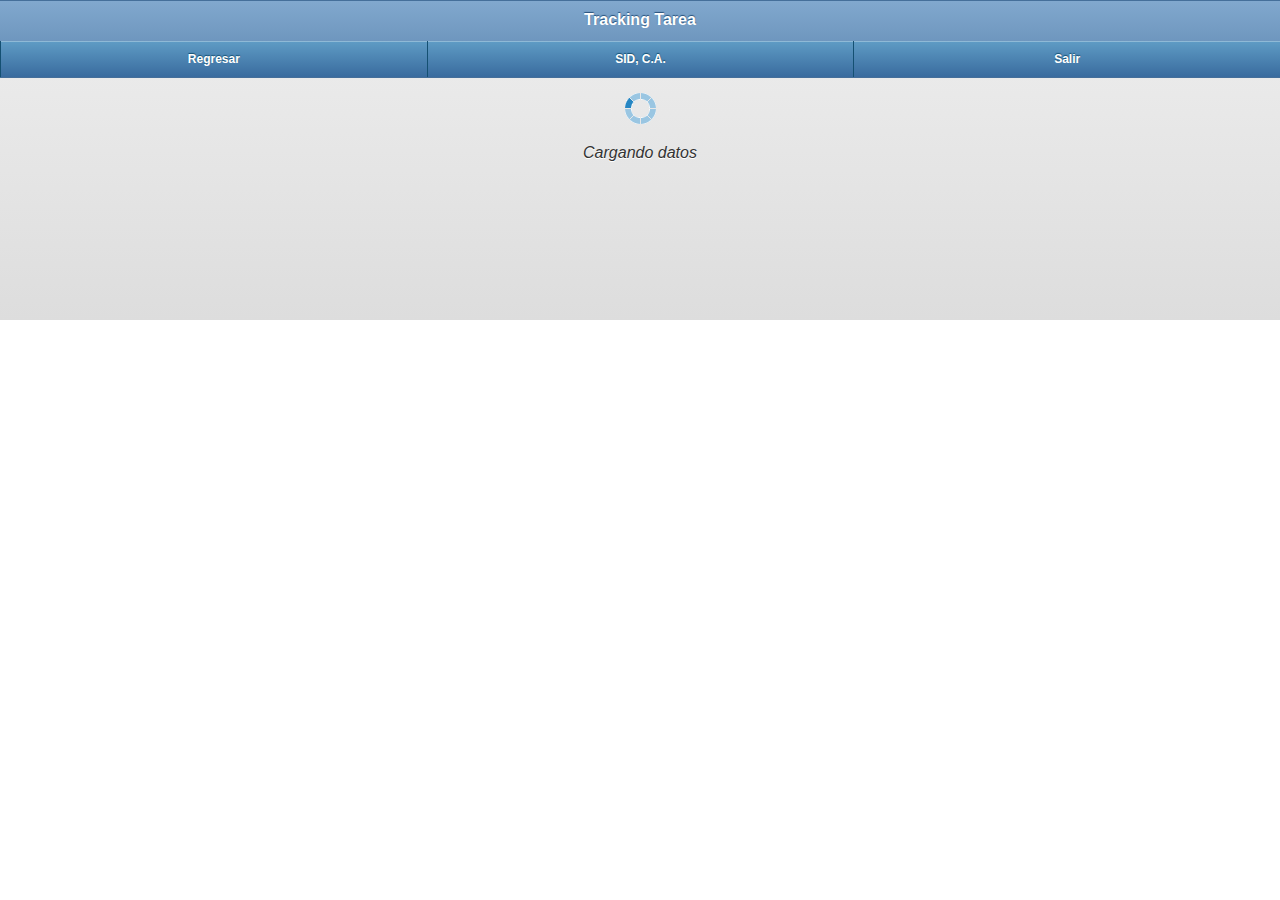
<file: TrkTareaTS.html>
<!DOCTYPE HTML>
<html>
<head>
<meta charset="utf-8">
<title>Cor Processu Mobile</title>
<link href="ccs/jquery-mobile/jquery.mobile-1.0a3.min.css" rel="stylesheet" type="text/css">
<script src="ccs/jquery-mobile/jquery-1.5.min.js" type="text/javascript"></script>
<script src="ccs/jquery-mobile/interpretadorAjax.js" type="text/javascript"></script>
<script src="ccs/jquery-mobile/jquery.mobile-1.0a3.min.js" type="text/javascript"></script>
<script src="lib/funciones.js" type="text/javascript"></script>
</head>

<body onLoad="cargarTrkTS()">
<!-- Carga de datos -->
<div data-role="page" id="carga_datos">
	<div data-role="header" data-theme="b" id="headertarea1">
		<h1>Tracking Tarea</h1>
        <div data-role="navbar" data-iconpos="top">
         <ul>
           	<li><a onClick="redireccionar('DetalleTareaTS.html')">Regresar</a></li>
            <li><a onClick="sid()">SID, C.A.</a></li>
            <li><a onClick="salir()">Salir</a></li>
         </ul>
      </div>
	</div>
    <div data-role="content">
    	<center>
    		<img src="images/cargando.gif">	
	    	<p style="font-style:italic"> Cargando datos </p>
        </center>
    </div>
</div>
<!------- Carga de datos -->

<!-- Detalle Tarea -->
<div data-role="page" id="trk_tarea">
 <div data-role="header" data-theme="b" id="headertarea2">
 </div>
 <div data-role="navbar" data-iconpos="top">
 	<ul>
 	  	<li><a onClick="redireccionar('DetalleTareaTS.html')" data-theme="b">Regresar</a></li>
        <li><a onClick="sid()" data-theme="b">SID, C.A.</a></li>
        <li><a onClick="salir()" data-theme="b">Salir</a></li>
    </ul>
  </div>   
  <div data-role="content" id="TrkTarea"> 
  </div>
</div>

<!------- Detalle Tarea -->
</body>
</html>
</file>
